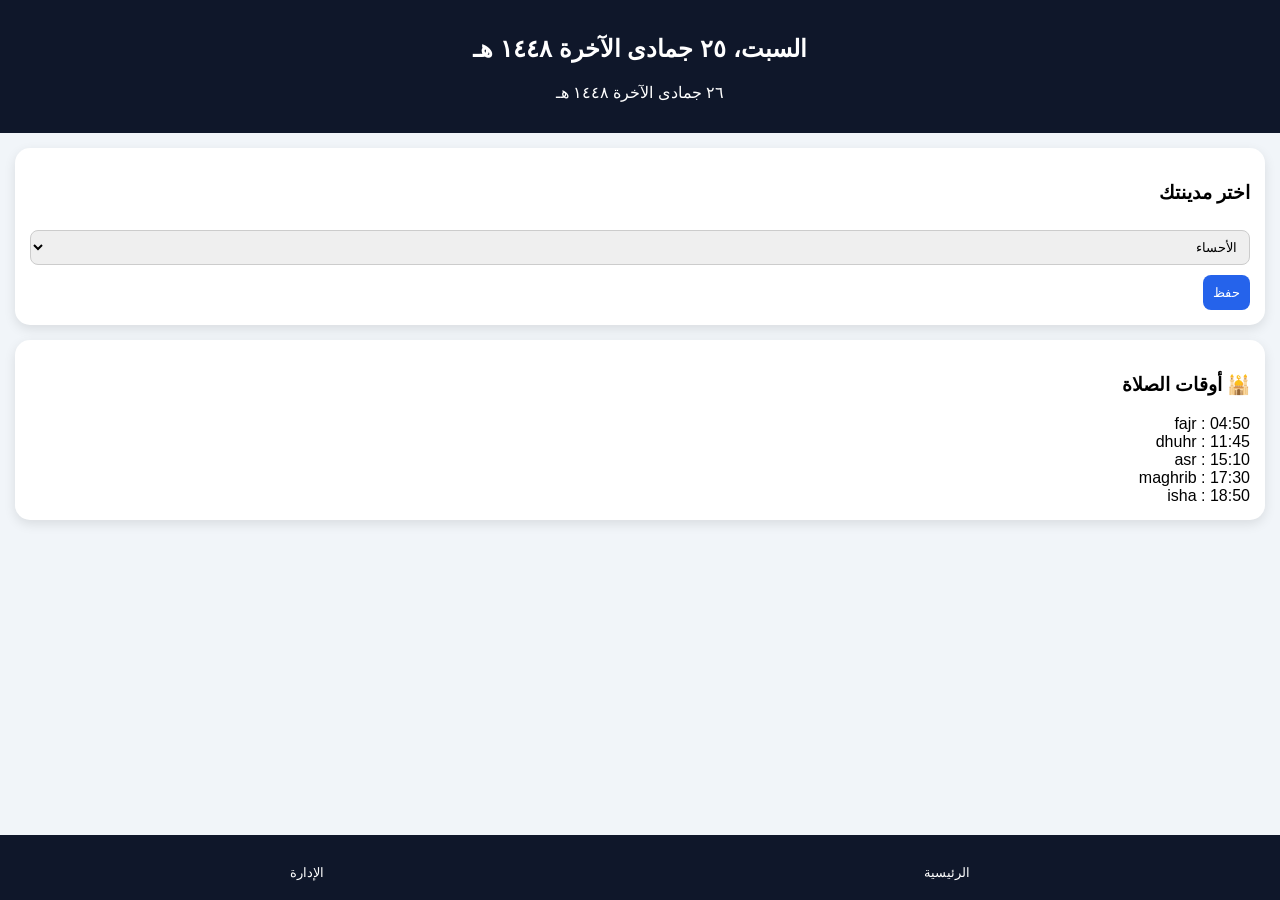
<file: index.html>
<!DOCTYPE html>
<html lang="ar" dir="rtl">
<head>
<meta charset="UTF-8">
<meta name="viewport" content="width=device-width, initial-scale=1.0">
<title>تطبيق العائلة</title>

<link rel="manifest" href="manifest.json">
<link rel="stylesheet" href="style.css">
<meta name="theme-color" content="#0f172a">
</head>

<body>

<header>
    <h2 id="todayDate"></h2>
    <p id="hijriDate"></p>
</header>

<div class="container">

    <!-- اختيار المدينة -->
    <div class="card" id="citySelectCard">
        <h3>اختر مدينتك</h3>
        <select id="citySelect">
            <option value="ahsa">الأحساء</option>
            <option value="dammam">الدمام</option>
            <option value="riyadh">الرياض</option>
        </select>
        <button onclick="saveCity()">حفظ</button>
    </div>

    <!-- أوقات الصلاة -->
    <div class="card">
        <h3>🕌 أوقات الصلاة</h3>
        <div id="prayerTimes"></div>
    </div>

    <!-- التعقيب -->
    <div class="card" id="taqibCard" style="display:none;">
        <h3>📖 التعقيب</h3>
        <p id="taqibText"></p>
    </div>

</div>

<nav>
    <button onclick="location.href='index.html'">الرئيسية</button>
    <button onclick="location.href='admin.html'">الإدارة</button>
</nav>

<script src="app.js"></script>
</body>
</html>
</file>
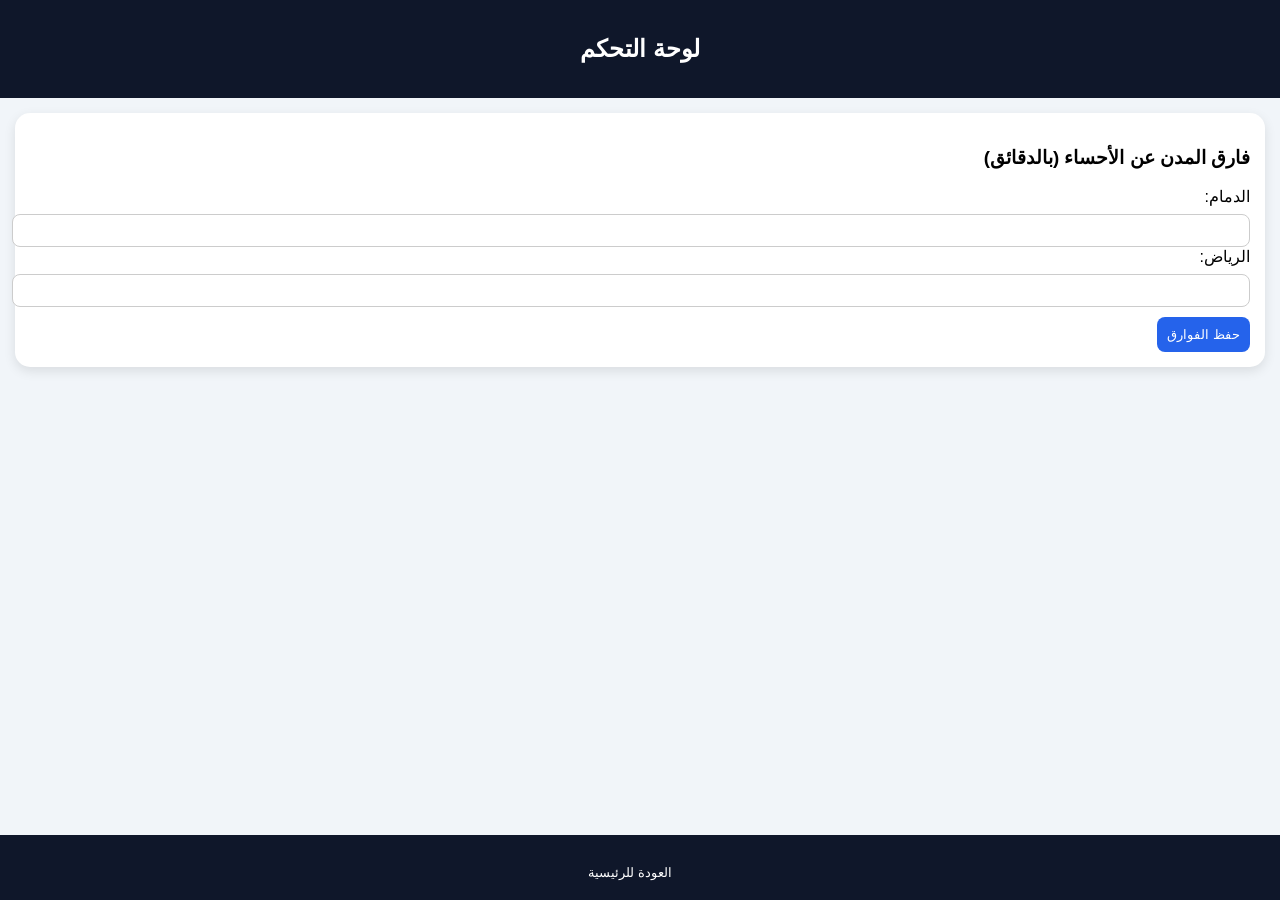
<file: admin.html>
<!DOCTYPE html>
<html lang="ar" dir="rtl">
<head>
<meta charset="UTF-8">
<meta name="viewport" content="width=device-width, initial-scale=1.0">
<title>لوحة التحكم</title>
<link rel="stylesheet" href="style.css">
</head>
<body>

<header>
    <h2>لوحة التحكم</h2>
</header>

<div class="container">

    <div class="card">
        <h3>فارق المدن عن الأحساء (بالدقائق)</h3>

        <label>الدمام:</label>
        <input type="number" id="dammamOffset">

        <label>الرياض:</label>
        <input type="number" id="riyadhOffset">

        <button onclick="saveOffsets()">حفظ الفوارق</button>
    </div>

</div>

<nav>
    <button onclick="location.href='index.html'">العودة للرئيسية</button>
</nav>

<script src="app.js"></script>
</body>
</html>
</file>
<file: style.css>
body {
    margin:0;
    font-family: sans-serif;
    background:#f1f5f9;
}

header {
    background:#0f172a;
    color:white;
    padding:15px;
    text-align:center;
}

.container {
    padding:15px;
    margin-bottom:80px;
}

.card {
    background:white;
    padding:15px;
    margin-bottom:15px;
    border-radius:15px;
    box-shadow:0 4px 12px rgba(0,0,0,0.1);
}

select, input {
    width:100%;
    padding:8px;
    margin-top:8px;
    border-radius:8px;
    border:1px solid #ccc;
}

button {
    padding:10px;
    margin-top:10px;
    border:none;
    background:#2563eb;
    color:white;
    border-radius:8px;
}

nav {
    position:fixed;
    bottom:0;
    width:100%;
    background:#0f172a;
    display:flex;
    justify-content:space-around;
    padding:10px;
}
nav button {
    background:none;
    color:white;
}
</file>
